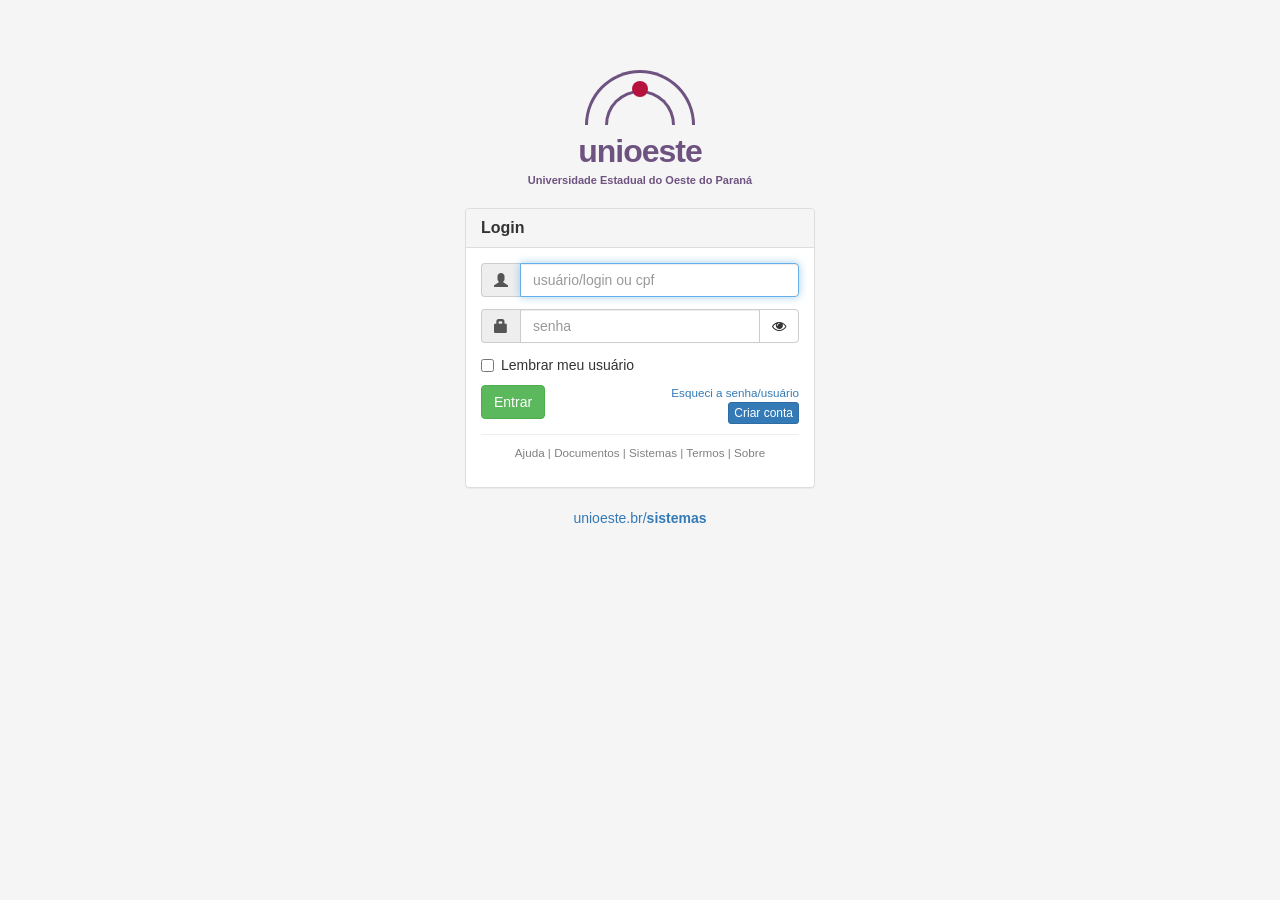
<file: index.html>
<!DOCTYPE html>
<html lang="pt-BR">
<head>
    <meta charset="UTF-8">
    <meta http-equiv="X-UA-Compatible" content="IE=edge">
    <meta name="viewport" content="width=device-width, initial-scale=1, maximum-scale=1, user-scalable=no">
    <title>Login - Unioeste</title>

    <!-- Bootstrap 3.x -->
    <link rel="stylesheet" href="https://cdnjs.cloudflare.com/ajax/libs/twitter-bootstrap/3.4.1/css/bootstrap.min.css">
    <!-- FontAwesome 4.x -->
    <link rel="stylesheet" href="https://cdnjs.cloudflare.com/ajax/libs/font-awesome/4.7.0/css/font-awesome.min.css">
    <!-- Estilos do projeto -->
    <link rel="stylesheet" href="css/style.css">
</head>
<body>

<div class="container" style="padding-top:70px">
    <div class="col-sm-6 col-sm-offset-3 col-md-4 col-md-offset-4">

        <!-- Cabeçalho com logo -->
        <div class="logo-unioeste">
            <div class="logo-arcs"></div>
            <div class="logo-name">unioeste</div>
            <div class="logo-sub">Universidade Estadual do Oeste do Paraná</div>
        </div>

        <!-- Painel de login -->
        <div class="panel panel-default">
            <div class="panel-heading">
                <h3 class="panel-title"><strong>Login</strong></h3>
            </div>

            <div class="panel-body">
                <form id="form-login" role="form" name="form">

                    <!-- Área de mensagens -->
                    <div id="alert-box"></div>

                    <div style="margin-bottom: 12px" class="input-group">
                        <span class="input-group-addon"><i class="glyphicon glyphicon-user"></i></span>
                        <input id="login-username" type="text" class="form-control" name="username" placeholder="usuário/login ou cpf" required autocomplete="username">
                    </div>

                    <div style="margin-bottom: 12px" class="input-group">
                        <span class="input-group-addon"><i class="glyphicon glyphicon-lock"></i></span>
                        <input id="login-password" type="password" class="form-control" name="password" placeholder="senha" required autocomplete="current-password">
                        <span class="input-group-btn">
                            <button id="btn-toggle-password" type="button" class="btn btn-default">
                                <i id="eyeIcon" class="fa eyeIcon fa-eye"></i>
                            </button>
                        </span>
                    </div>

                    <div class="form-group">

                        <div class="checkbox" style="margin-top: 0px;">
                            <label>
                                <input id="login-remember" type="checkbox" name="remember" value="1"> Lembrar meu usuário
                            </label>
                        </div>

                        <button type="submit" class="btn btn-success">
                            <span>Entrar</span>
                        </button>

                        <div class="pull-right text-right" style="font-size: smaller;">
                            <a href="#">Esqueci a senha/usuário</a><br>
                            <a href="#" class="btn btn-primary btn-xs">Criar conta</a>
                        </div>

                    </div>

                    <hr class="login-hr">

                    <div style="font-size:smaller;" class="text-center">
                        <p style="color: gray;">
                            <a href="#" style="color: gray;">Ajuda</a> |
                            <a href="#" style="color: gray;">Documentos</a> |
                            <a href="#" style="color: gray;">Sistemas</a> |
                            <a href="#" style="color: gray;">Termos</a> |
                            <a href="#" style="color: gray;">Sobre</a>
                        </p>
                    </div>

                </form>
            </div>
        </div>

        <!-- Rodapé -->
        <div class="footer-sistemas">
            <a href="#">unioeste.br/<b>sistemas</b></a>
        </div>

    </div>
</div>

<!-- Scripts -->
<script src="js/login.js"></script>

</body>
</html>
</file>
<file: css/style.css>
/* ==========================================================================
   Unioeste Sistema - Estilos compartilhados
   ========================================================================== */

body {
    background-color: #f5f5f5;
    font-family: "Helvetica Neue", Helvetica, Arial, sans-serif;
}

/* ==========================================================================
   LOGIN - Logo Unioeste grande
   ========================================================================== */
.logo-unioeste {
    text-align: center;
    margin-bottom: 20px;
}
.logo-unioeste .logo-arcs {
    width: 110px;
    height: 55px;
    border: 3px solid #6E5380;
    border-bottom: 0;
    border-top-left-radius: 110px;
    border-top-right-radius: 110px;
    margin: 0 auto 4px;
    position: relative;
}
.logo-unioeste .logo-arcs:before {
    content: "";
    position: absolute;
    width: 70px;
    height: 35px;
    border: 3px solid #6E5380;
    border-bottom: 0;
    border-top-left-radius: 70px;
    border-top-right-radius: 70px;
    bottom: 0;
    left: 50%;
    transform: translateX(-50%);
}
.logo-unioeste .logo-arcs:after {
    content: "";
    position: absolute;
    width: 16px;
    height: 16px;
    background: #B5123E;
    border-radius: 50%;
    top: 8px;
    left: 50%;
    transform: translateX(-50%);
}
.logo-unioeste .logo-name {
    color: #6E5380;
    font-size: 32px;
    font-weight: bold;
    letter-spacing: -1px;
    margin-top: 2px;
}
.logo-unioeste .logo-sub {
    color: #6E5380;
    font-size: 11px;
    font-weight: bold;
    margin-top: -2px;
}

/* ==========================================================================
   LOGIN - Painel
   ========================================================================== */
.panel-title strong {
    font-weight: bold;
}
.eyeIcon {
    min-width: 14px;
}
.footer-sistemas {
    text-align: center;
    margin-top: 10px;
}
.footer-sistemas a {
    color: #337ab7;
}
.login-hr {
    margin-top: 10px;
    margin-bottom: 10px;
}
.alert-login-msg {
    margin-bottom: 12px;
    padding: 8px 12px;
    font-size: 13px;
}

/* ==========================================================================
   DASHBOARD - Navbar
   ========================================================================== */
.body-dashboard {
    padding-top: 70px;
}

.navbar-default {
    background-color: #ffffff;
    border-color: #e7e7e7;
}

.navbar-brand-academus {
    padding: 15px 15px;
    font-size: 20px;
    font-weight: normal;
    color: #333 !important;
    display: inline-block;
    line-height: 20px;
}

/* Mini logo Unioeste na navbar */
.navbar-logo-mini {
    display: inline-block;
    vertical-align: middle;
    margin-right: 6px;
    position: relative;
    width: 28px;
    height: 22px;
}
.navbar-logo-mini .arcs {
    width: 26px;
    height: 13px;
    border: 2px solid #6E5380;
    border-bottom: 0;
    border-top-left-radius: 26px;
    border-top-right-radius: 26px;
    position: absolute;
    bottom: 0;
    left: 50%;
    transform: translateX(-50%);
}
.navbar-logo-mini .arcs:before {
    content: "";
    position: absolute;
    width: 14px;
    height: 7px;
    border: 2px solid #6E5380;
    border-bottom: 0;
    border-top-left-radius: 14px;
    border-top-right-radius: 14px;
    bottom: 0;
    left: 50%;
    transform: translateX(-50%);
}
.navbar-logo-mini .dot {
    position: absolute;
    width: 6px;
    height: 6px;
    background: #B5123E;
    border-radius: 50%;
    top: 4px;
    left: 50%;
    transform: translateX(-50%);
}

.navbar-nav > li > a {
    padding-top: 15px;
    padding-bottom: 15px;
}

.navbar-nav > .active > a,
.navbar-nav > .active > a:hover,
.navbar-nav > .active > a:focus {
    background-color: #e7e7e7;
    color: #555;
}

.navbar-btn-icon {
    background: transparent;
    border: 1px solid #ccc;
    border-radius: 3px;
    padding: 6px 10px;
    margin-top: 8px;
    margin-right: 4px;
    color: #555;
}

.navbar-btn-icon:hover {
    background-color: #e7e7e7;
}

.navbar-right-user {
    padding-top: 15px;
    padding-bottom: 15px;
}

.caret-usuario {
    margin-left: 4px;
}

.navbar-hamburguer {
    display: inline-block;
    padding: 9px 10px;
    margin-top: 8px;
    margin-bottom: 8px;
    margin-left: 15px;
    background-color: transparent;
    background-image: none;
    border: 1px solid #ddd;
    border-radius: 4px;
    float: left;
}
.navbar-hamburguer .icon-bar {
    background-color: #888;
    display: block;
    width: 22px;
    height: 2px;
    border-radius: 1px;
}
.navbar-hamburguer .icon-bar + .icon-bar {
    margin-top: 4px;
}

/* ==========================================================================
   DASHBOARD - Conteúdo
   ========================================================================== */
.top-btn-matricula {
    display: block;
    margin: 0 auto 20px;
}

.panel-title-center {
    text-align: center;
    font-weight: bold;
    font-size: 16px;
}

.aula-item {
    border: 1px solid #e5e5e5;
    border-radius: 3px;
    padding: 10px 12px;
    margin-bottom: 10px;
    position: relative;
    min-height: 70px;
}

.aula-item .label-data {
    float: right;
    text-align: center;
    font-size: 11px;
    padding: 4px 8px;
    line-height: 1.3;
    font-weight: bold;
    border-radius: 3px;
    margin-left: 10px;
}

.aula-item .label-data .dia,
.aula-item .label-data .hora {
    display: block;
}

.aula-item strong {
    font-weight: bold;
}

.painel-rodape {
    text-align: center;
    color: #999;
    font-size: 12px;
    font-style: italic;
    margin-top: 5px;
}

.painel-vazio {
    text-align: center;
    padding: 20px 0 10px;
    color: #333;
}

/* ==========================================================================
   ASSISTENTE VIRTUAL - Layout
   ========================================================================== */
.body-assistente {
    overflow: hidden;
}

.assistente-wrap {
    display: flex;
    height: calc(100vh - 70px);
    margin-top: 0;
}

/* Sidebar */
.assistente-sidebar {
    width: 260px;
    min-width: 260px;
    background: #fff;
    border-right: 1px solid #e0e0e0;
    display: flex;
    flex-direction: column;
    overflow-y: auto;
}

.sidebar-header {
    background: #6E5380;
    color: #fff;
    padding: 18px 16px 14px;
    display: flex;
    flex-direction: column;
    align-items: center;
    text-align: center;
    gap: 4px;
}

.sidebar-header .fa {
    font-size: 36px;
    margin-bottom: 6px;
}

.sidebar-header span {
    font-size: 15px;
    font-weight: bold;
}

.sidebar-header small {
    font-size: 12px;
    opacity: 0.8;
}

.sidebar-section {
    padding: 14px 14px 6px;
    border-bottom: 1px solid #f0f0f0;
}

.sidebar-section-title {
    font-size: 11px;
    font-weight: bold;
    text-transform: uppercase;
    color: #999;
    letter-spacing: 0.5px;
    margin-bottom: 8px;
}

.sidebar-list {
    list-style: none;
    padding: 0;
    margin: 0 0 8px;
}

.sidebar-list li {
    font-size: 13px;
    color: #555;
    padding: 4px 0;
}

.sidebar-list li .fa {
    color: #6E5380;
    margin-right: 6px;
    width: 14px;
}

.btn-acao {
    display: block;
    width: 100%;
    text-align: left;
    background: #f7f4fa;
    border: 1px solid #e0d8e8;
    border-radius: 4px;
    padding: 7px 10px;
    margin-bottom: 6px;
    font-size: 13px;
    color: #5a4170;
    transition: background 0.15s;
}

.btn-acao:hover {
    background: #ede8f4;
    color: #4a3060;
}

.btn-acao .fa {
    margin-right: 6px;
    width: 14px;
}

/* Chat principal */
.assistente-chat {
    flex: 1;
    display: flex;
    flex-direction: column;
    background: #f5f5f5;
    overflow: hidden;
}

.chat-topbar {
    background: #fff;
    border-bottom: 1px solid #e0e0e0;
    padding: 12px 20px;
    font-size: 15px;
    color: #333;
    display: flex;
    align-items: center;
    gap: 8px;
}

.chat-topbar .fa {
    color: #6E5380;
    font-size: 18px;
}

.chat-status {
    margin-left: auto;
    font-size: 12px;
    color: #5cb85c;
    display: flex;
    align-items: center;
    gap: 5px;
}

.chat-status-dot {
    display: inline-block;
    width: 8px;
    height: 8px;
    background: #5cb85c;
    border-radius: 50%;
}

/* Mensagens */
.chat-messages {
    flex: 1;
    overflow-y: auto;
    padding: 20px 24px;
    display: flex;
    flex-direction: column;
    gap: 14px;
}

.chat-msg {
    display: flex;
    align-items: flex-end;
    gap: 8px;
    max-width: 75%;
}

.chat-msg-bot {
    align-self: flex-start;
}

.chat-msg-user {
    align-self: flex-end;
    flex-direction: row-reverse;
}

.chat-avatar {
    width: 34px;
    height: 34px;
    min-width: 34px;
    background: #6E5380;
    border-radius: 50%;
    display: flex;
    align-items: center;
    justify-content: center;
    color: #fff;
    font-size: 16px;
}

.chat-bubble {
    padding: 10px 14px;
    border-radius: 16px;
    font-size: 14px;
    line-height: 1.5;
    word-break: break-word;
}

.chat-msg-bot .chat-bubble {
    background: #fff;
    color: #333;
    border-bottom-left-radius: 4px;
    box-shadow: 0 1px 2px rgba(0,0,0,0.08);
}

.chat-msg-user .chat-bubble {
    background: #6E5380;
    color: #fff;
    border-bottom-right-radius: 4px;
}

/* Animação de digitando */
.dot-pulse {
    display: inline-block;
    width: 7px;
    height: 7px;
    background: #aaa;
    border-radius: 50%;
    margin: 0 2px;
    animation: pulse 1.2s infinite ease-in-out;
}
.dot-pulse:nth-child(2) { animation-delay: 0.2s; }
.dot-pulse:nth-child(3) { animation-delay: 0.4s; }

@keyframes pulse {
    0%, 80%, 100% { transform: scale(0.7); opacity: 0.5; }
    40%            { transform: scale(1);   opacity: 1;   }
}

/* Input */
.chat-input-bar {
    background: #fff;
    border-top: 1px solid #e0e0e0;
    padding: 12px 20px;
}

.chat-input-group {
    display: flex;
    gap: 8px;
    align-items: center;
}

.chat-input {
    flex: 1;
    border: 1px solid #ddd;
    border-radius: 24px;
    padding: 9px 18px;
    font-size: 14px;
    outline: none;
    transition: border-color 0.15s;
}

.chat-input:focus {
    border-color: #6E5380;
}

.chat-send-btn {
    background: #6E5380;
    color: #fff;
    border: none;
    border-radius: 50%;
    width: 38px;
    height: 38px;
    min-width: 38px;
    display: flex;
    align-items: center;
    justify-content: center;
    font-size: 15px;
    cursor: pointer;
    transition: background 0.15s;
}

.chat-send-btn:hover {
    background: #5a4170;
}

/* Termômetro do semestre */
.sidebar-progress {
    margin-bottom: 6px;
    border-radius: 3px;
    height: 14px;
}

.sidebar-progress-legend {
    font-size: 11px;
    display: flex;
    gap: 8px;
}

/* ==========================================================================
   QUIZ ESTILO DUOLINGO
   ========================================================================== */
.quiz-wrap {
    width: 100%;
    font-size: 13px;
}

.quiz-header {
    display: flex;
    justify-content: space-between;
    align-items: center;
    margin-bottom: 12px;
    padding-bottom: 8px;
    border-bottom: 2px solid #ede8f4;
    font-size: 14px;
    color: #5a4170;
}

.quiz-score {
    background: #6E5380;
    color: #fff;
    border-radius: 12px;
    padding: 2px 10px;
    font-size: 12px;
    font-weight: bold;
}

.quiz-q {
    margin-bottom: 16px;
}

.quiz-pergunta-texto {
    font-weight: bold;
    color: #333;
    margin-bottom: 8px;
    line-height: 1.4;
}

.quiz-opcoes {
    display: flex;
    flex-direction: column;
    gap: 6px;
}

.quiz-opcao {
    display: flex;
    align-items: center;
    gap: 10px;
    background: #f7f4fa;
    border: 2px solid #ddd6ea;
    border-radius: 8px;
    padding: 8px 12px;
    text-align: left;
    font-size: 13px;
    color: #333;
    cursor: pointer;
    transition: background 0.15s, border-color 0.15s, transform 0.1s;
    width: 100%;
}

.quiz-opcao:hover:not(:disabled) {
    background: #ede8f4;
    border-color: #6E5380;
    transform: translateX(3px);
}

.quiz-opcao:disabled {
    cursor: default;
}

.quiz-opcao.quiz-correta {
    background: #d4edda;
    border-color: #28a745;
    color: #155724;
}

.quiz-opcao.quiz-errada {
    background: #f8d7da;
    border-color: #dc3545;
    color: #721c24;
}

.quiz-letra {
    display: inline-flex;
    align-items: center;
    justify-content: center;
    min-width: 24px;
    height: 24px;
    background: #6E5380;
    color: #fff;
    border-radius: 50%;
    font-size: 11px;
    font-weight: bold;
    flex-shrink: 0;
}

.quiz-opcao.quiz-correta .quiz-letra { background: #28a745; }
.quiz-opcao.quiz-errada  .quiz-letra { background: #dc3545; }

.quiz-feedback {
    margin-top: 6px;
    padding: 7px 10px;
    border-radius: 6px;
    font-size: 12px;
    line-height: 1.4;
}

.quiz-fb-ok  { background: #d4edda; color: #155724; border-left: 3px solid #28a745; }
.quiz-fb-err { background: #f8d7da; color: #721c24; border-left: 3px solid #dc3545; }

.sidebar-progress-legend .text-success { color: #3c763d; }
.sidebar-progress-legend .text-warning { color: #8a6d3b; }
.sidebar-progress-legend .text-danger  { color: #a94442; }

/* Ícones de status na lista de disciplinas */
.sidebar-list li .text-danger  { color: #a94442; }
.sidebar-list li .text-warning { color: #8a6d3b; }
.sidebar-list li .text-success { color: #3c763d; }

/* Quick replies */
.quick-replies {
    padding: 8px 16px 4px;
    display: flex;
    flex-wrap: wrap;
    gap: 6px;
}

.quick-reply-btn {
    border-radius: 12px !important;
    color: #5a4170 !important;
    border-color: #c8b8d8 !important;
    background: #f7f4fa !important;
    font-size: 12px !important;
    padding: 3px 10px !important;
    cursor: pointer;
    transition: background 0.15s;
}

.quick-reply-btn:hover {
    background: #ede8f4 !important;
}

/* Mensagem "wide" para cards e alertas */
.chat-msg-wide {
    max-width: 88%;
}

/* Bubble sem estilo próprio quando contém card/alert */
.chat-bubble-card {
    background: transparent !important;
    box-shadow: none !important;
    padding: 0 !important;
    border-radius: 0 !important;
}

/* Panel dentro do chat */
.chat-panel {
    margin-bottom: 0;
    font-size: 13px;
    min-width: 320px;
    border-radius: 8px;
    overflow: hidden;
}

.chat-panel .panel-heading {
    background: #f7f4fa;
    color: #4a3060;
    border-bottom-color: #e0d8e8;
}

.chat-panel-footer {
    display: flex;
    flex-wrap: wrap;
    gap: 6px;
    background: #fafafa;
    padding: 10px 12px;
}

/* Alert dentro do chat */
.chat-alert {
    margin-bottom: 0;
    font-size: 13px;
    border-radius: 8px;
    min-width: 320px;
}

/* ==========================================================================
   MOBILE TOGGLE — sidebar off-canvas
   ========================================================================== */
.btn-toggle-sidebar {
    display: none;
    background: transparent;
    border: none;
    color: #6E5380;
    font-size: 20px;
    padding: 2px 6px 2px 0;
    cursor: pointer;
    line-height: 1;
    flex-shrink: 0;
}

.sidebar-overlay {
    display: none;
    position: fixed;
    inset: 0;
    background: rgba(0, 0, 0, 0.45);
    z-index: 1039;
    -webkit-tap-highlight-color: transparent;
}

.sidebar-overlay.ativo {
    display: block;
}

/* ==========================================================================
   RESPONSIVE — tablet (sm)
   ========================================================================== */
@media (max-width: 991px) {
    .chat-msg     { max-width: 85%; }
    .chat-msg-wide{ max-width: 92%; }
}

/* ==========================================================================
   RESPONSIVE — mobile (xs)
   ========================================================================== */
@media (max-width: 767px) {

    /* --- Navbar ----------------------------------------------------------- */
    .navbar-nav:not(.navbar-right) {
        display: flex !important;
        overflow-x: auto;
        white-space: nowrap;
        -webkit-overflow-scrolling: touch;
        float: none !important;
        padding-bottom: 2px;
        scrollbar-width: none;
    }
    .navbar-nav:not(.navbar-right)::-webkit-scrollbar { display: none; }
    .navbar-nav:not(.navbar-right) > li {
        float: none;
        display: inline-block;
    }
    .navbar-nav.navbar-right {
        float: none !important;
        display: flex;
        align-items: center;
        padding: 4px 10px;
        border-top: 1px solid #eee;
    }

    /* --- Sidebar off-canvas ---------------------------------------------- */
    .btn-toggle-sidebar { display: inline-flex; }

    .assistente-sidebar {
        position: fixed;
        left: -270px;
        top: 0;
        bottom: 0;
        z-index: 1040;
        transition: left 0.25s ease;
        padding-top: 50px;
        width: 260px;
        min-width: 260px;
        box-shadow: none;
    }

    .assistente-sidebar.sidebar-aberta {
        left: 0;
        box-shadow: 4px 0 24px rgba(0, 0, 0, 0.22);
    }

    /* --- Chat ocupa 100% da largura -------------------------------------- */
    .assistente-wrap { flex-direction: column; }
    .assistente-chat { width: 100%; min-width: 0; }

    /* --- Mensagens ------------------------------------------------------- */
    .chat-messages {
        padding: 12px 10px;
        gap: 10px;
    }
    .chat-msg      { max-width: 92%; }
    .chat-msg-wide { max-width: 98%; }

    /* Cards e alertas: sem min-width fixo */
    .chat-panel  { min-width: 0; width: 100%; }
    .chat-alert  { min-width: 0; }

    /* Botões do plano em coluna no mobile */
    .chat-panel-footer {
        flex-direction: column;
    }
    .chat-panel-footer .btn {
        width: 100%;
        text-align: left;
    }

    /* --- Quick replies: scroll horizontal -------------------------------- */
    .quick-replies {
        flex-wrap: nowrap;
        overflow-x: auto;
        -webkit-overflow-scrolling: touch;
        padding: 6px 10px 4px;
        scrollbar-width: none;
    }
    .quick-replies::-webkit-scrollbar { display: none; }
    .quick-reply-btn { white-space: nowrap; flex-shrink: 0; }

    /* --- Input bar ------------------------------------------------------- */
    .chat-input-bar  { padding: 8px 10px 10px; }
    .chat-input      { padding: 10px 14px; font-size: 15px; }
    .chat-send-btn   { width: 44px; height: 44px; min-width: 44px; font-size: 17px; }

    /* --- Topbar ---------------------------------------------------------- */
    .chat-topbar { padding: 10px 12px; font-size: 14px; }

    /* --- Sidebar: botões com área de toque maior ------------------------- */
    .btn-acao { min-height: 44px; padding: 10px; font-size: 14px; }

    /* --- Dashboard -------------------------------------------------------- */
    .top-btn-matricula { width: 100%; }
    .aula-item         { font-size: 12px; padding: 8px 10px; min-height: 56px; }
    .aula-item .label-data { font-size: 10px; padding: 3px 6px; }
}
</file>
